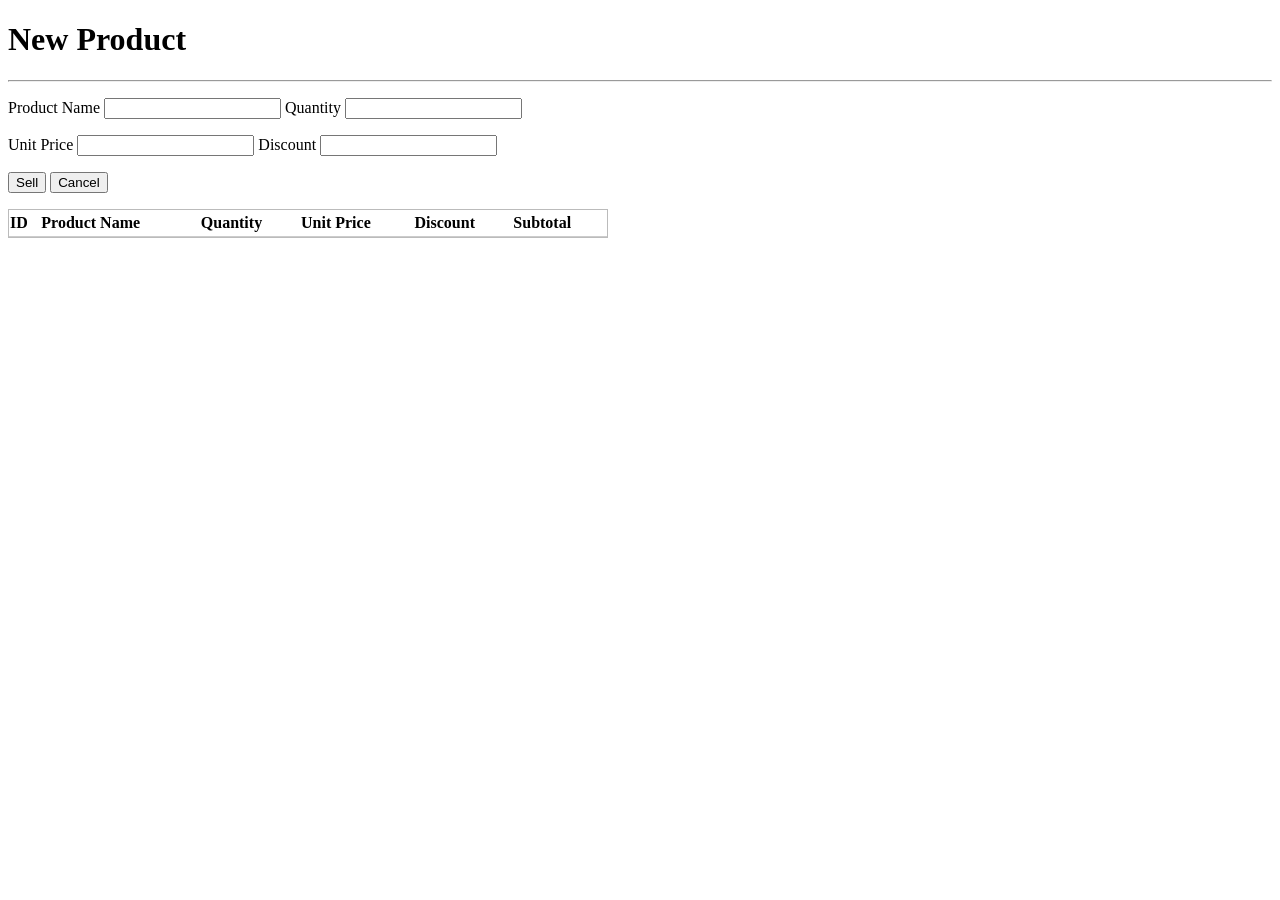
<file: baitapb2.html>
<!DOCTYPE html>
<html lang="en">
  <head>
    <meta charset="UTF-8" />
    <meta name="viewport" content="width=device-width, initial-scale=1.0" />
    <title>Document</title>

    <style type="text/css">
      table {
        width: 600px;
        border-spacing: 0;
        border: 1px solid #bbb;
      }

      #tbl tr {
        height: 27px;
      }

      #tbl tr th,
      #tbl tr td {
        text-align: left;
        border-bottom: 1px solid #ccc;
      }

      #tbl tr:last-child td {
        border: none;
      }
    </style>
  </head>
  <body>
    <h1>New Product</h1>
    <hr />
    <form action="" name="frm">
      <p>
        <label>
          Product Name
          <input type="text" name="pname" id="pname" />
        </label>
        <label>
          Quantity
          <input type="text" name="qty" id="qty”" />
        </label>
      </p>
      <p>
        <label>
          Unit Price
          <input type="text" name="up" id="up" />
        </label>
        <label>
          Discount
          <input type="text" name="dc" id="dc" />
        </label>
      </p>
      <p>
        <button type="button" onclick="Sell()">Sell</button>
        <button type="button">Cancel</button>
      </p>
    </form>
    <table id="tbl">
      <tr>
        <th>ID</th>
        <th>Product Name</th>
        <th>Quantity</th>
        <th>Unit Price</th>
        <th>Discount</th>
        <th>Subtotal</th>
      </tr>
    </table>
    <script>
      var id = 0;
      function Sell() {
        id++;
        var pname = frm.pname.value;

        var qty = frm.qty.value;

        var price = frm.up.value;

        var dc = frm.dc.value;

        var sub = qty * price * (1 - dc / 100);
        var row = "<tr>";

        row += "<td>" + id + "</td>";
        row += "<td>" + pname + "</td>";
        row += "<td>" + qty + "</td>";
        row += "<td>$" + price + "</td>";
        row += "<td>" + dc + "</td>";
        row += "<td>$" + sub + "</td>";
        row += "</tr>";

        document.getElementById("tbl").innerHTML += row;
      }
    </script>
  </body>
</html>
</file>
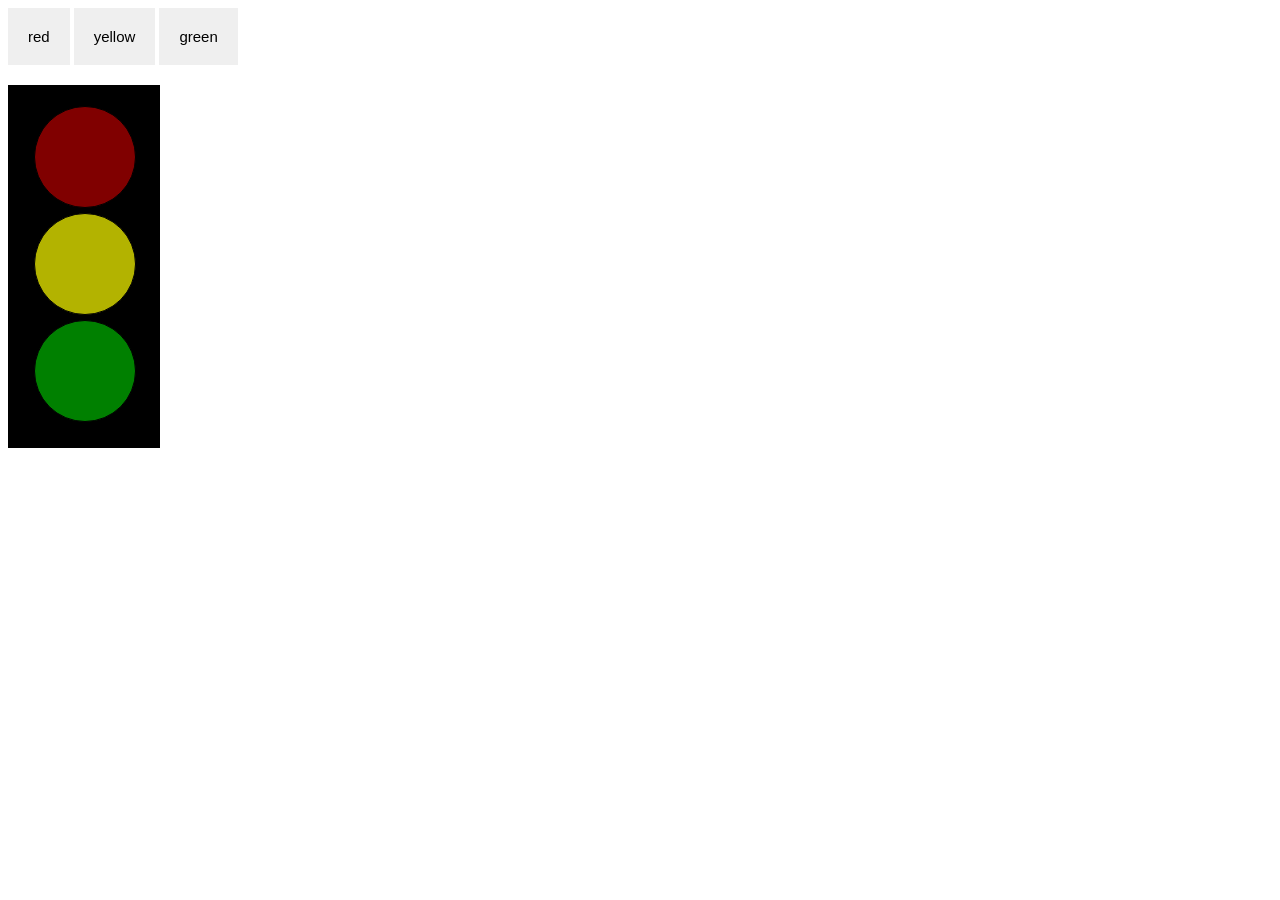
<file: giaothong.html>
<!DOCTYPE html>
<html lang="en">
<head>
    <meta charset="UTF-8">
    <meta name="viewport" content="width=device-width, initial-scale=1.0">
    <title>Document</title>
    <link rel="stylesheet" href="giaothong.css">
</head>
<body>
    <div>
        <button type="button" onclick="bred()">red</button>
        <button type="button" onclick="byellow()">yellow</button>
        <button type="button" onclick="bgreen()">green</button>
    </div>
    <div class="giaothong">
        <div id="red" class="red"></div>
        <div id="yellow" class="yellow"></div>
        <div id="green" class="green"></div>
    </div>
    <script>
        var dendo =  document.getElementById('red');
        var denvang =  document.getElementById('yellow');
        var denxanh =  document.getElementById('green');
        function bred(){
            dendo.style.backgroundColor = "rgb(255, 0, 0)";
            denvang.style.backgroundColor = "rgba(255, 255, 0, 0.7)";
            denxanh.style.backgroundColor = "rgba(0, 255, 0, 0.5)";
        }
        function byellow(){
            denvang.style.backgroundColor = "rgb(255, 255, 0)";
            dendo.style.backgroundColor = "rgba(255, 45, 45, 0.5)";
            denxanh.style.backgroundColor = "rgba(0, 255, 0, 0.5)";
        }
        function bgreen(){
            denxanh.style.backgroundColor = "rgb(0, 255, 0)";
            denvang.style.backgroundColor = "rgba(255, 251, 0, 0.7)";
            dendo.style.backgroundColor = "rgba(255, 45, 45, 0.5)";
        }
    </script>
</body>
</html>
</file>
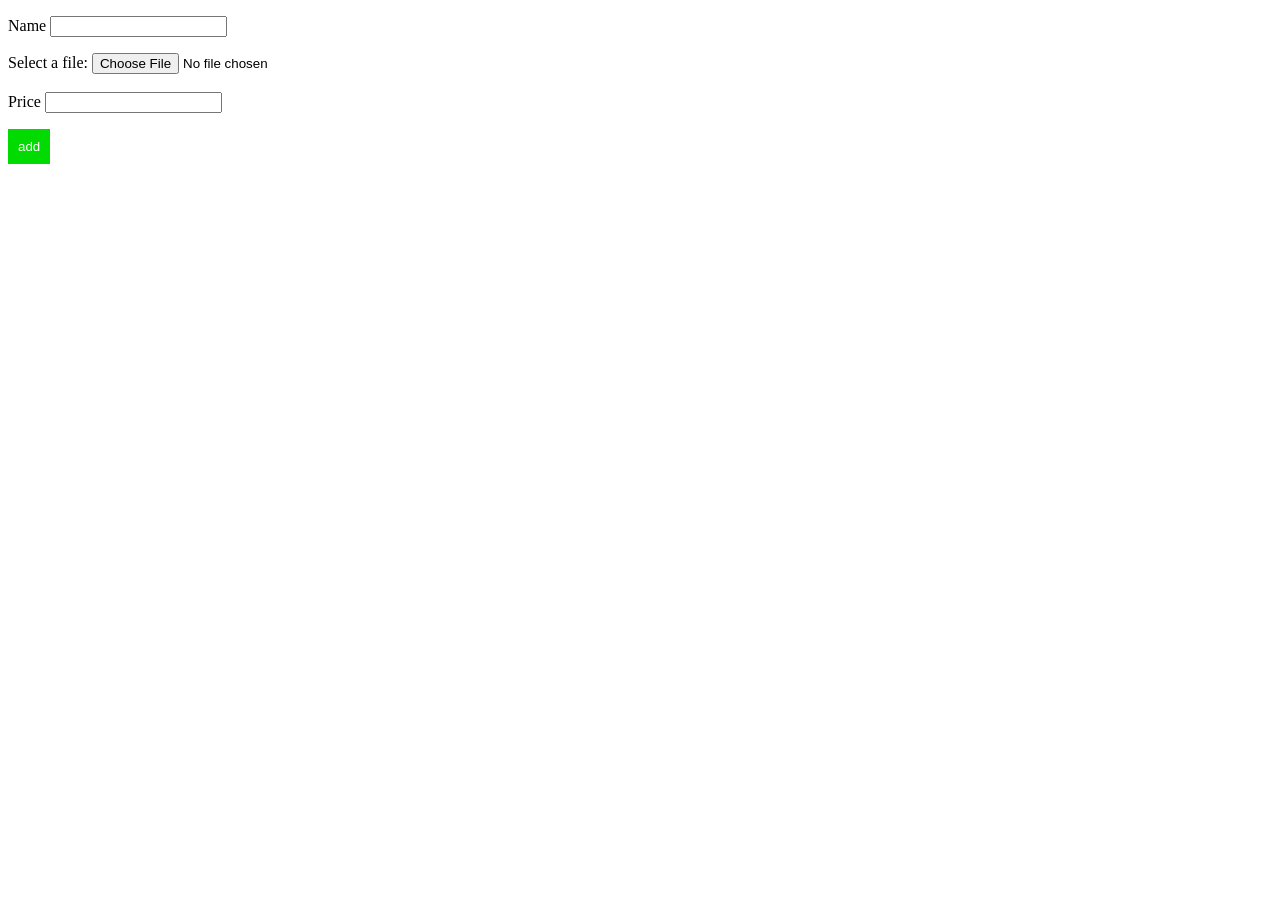
<file: mobile.html>
<!DOCTYPE html>
<html lang="en">
<head>
    <meta charset="UTF-8">
    <meta name="viewport" content="width=device-width, initial-scale=1.0">
    <title>Document</title>
</head>
<style>
    img {
        width: 300px;
    }
    button{
        border: none;
        background-color: rgb(1, 219, 1);
        color: white;
        padding: 10px;
    }
</style>
<body>
        <form action="" name="frm">
            <p>
                <label for="">
                    Name
                    <input type="text" name="pname" id="pname">
                </label>
            </p>
            <p>
                <label for="myfile">Select a file:</label>
                    <input type="file"  accept=".png, .jpg" id="files" name="files"><br><br>
                <label for="">
                    Price
                    <input type="text" name="up" id="up">
                </label>
            </p>
            <button type="button" onclick="add()"> add</button>
           
        </form>  
        <div id="tbl">         </div> 

            <script type="text/javascript">
              function add(){
                  var fileInput = document.getElementById("files");
                  var f1 = fileInput.files[0];
                  imageURL = URL.createObjectURL(f1);
                  console.log (fileInput);
                  var pname=frm.pname.value;
                  var price=frm.up.value;
                  var pic=frm.files.value;
                  var row="<p></p>";
                  row +='<p> <img src="' + imageURL +'"><td>';
                  row+="<p>" + pname + "</p>";
                  row+="<p>$" + price + "đ</p>";
                  row +='<button>đặt mua</button>';
                  document.getElementById("tbl").innerHTML += row;        
                  console.log(row);
                  }
          </script>
  
</body>
</html>
</file>
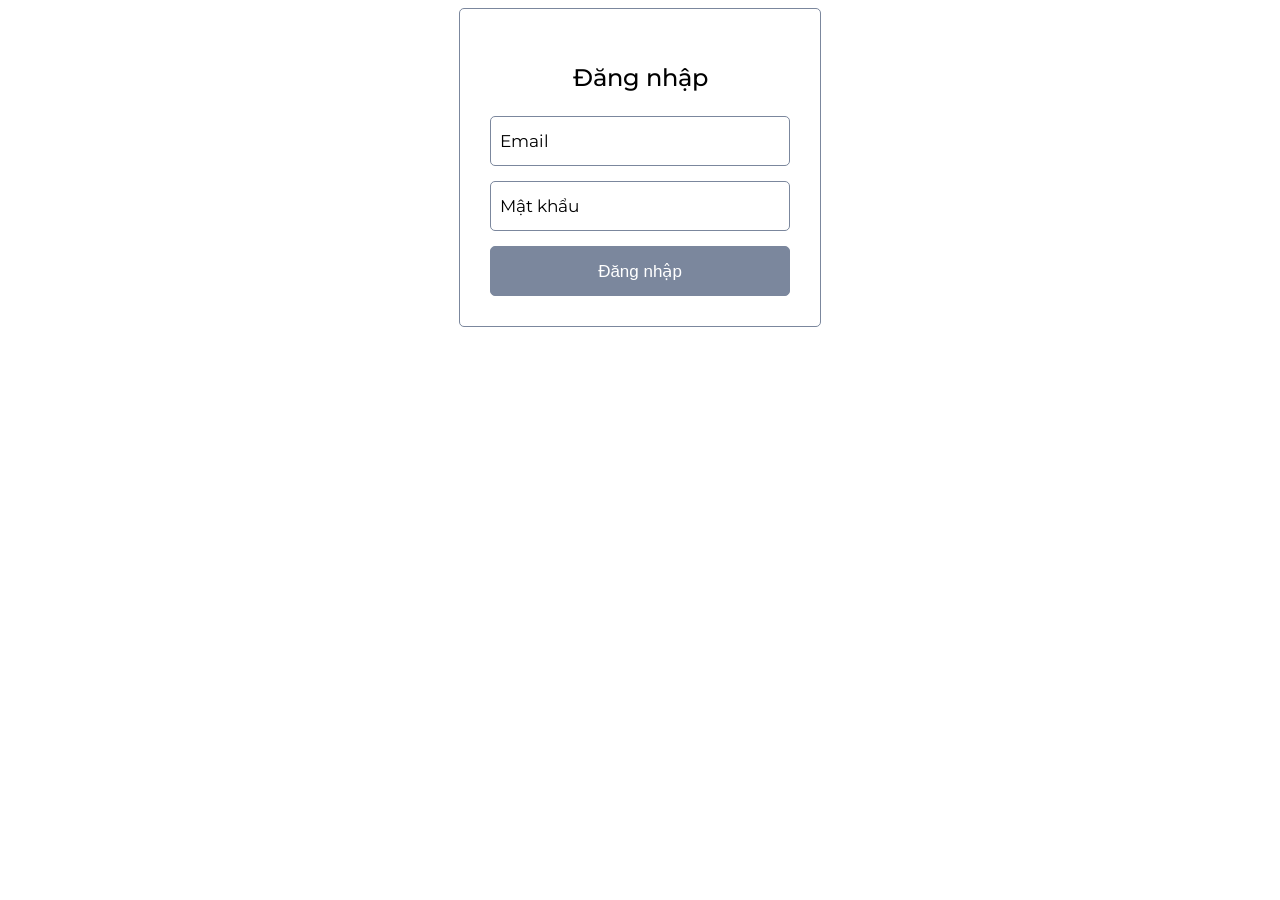
<file: doanjs/login.html>
<!DOCTYPE html>
<html lang="en">
<head>
    <meta charset="UTF-8">
    <meta http-equiv="X-UA-Compatible" content="IE=edge">
    <meta name="viewport" content="width=device-width, initial-scale=1.0">
    <title>Document</title>
</head>
<body>
    <style>
        @import url('https://fonts.googleapis.com/css2?family=Montserrat:wght@300;400;500&display=swap');
        *{
            box-sizing: border-box;
        }
        body{
            font-family: 'Montserrat', sans-serif;
            font-size: 17px;
        }
        #wrapper{
            display: flex;
            justify-content: center;
            align-items: center;
            min-width: 50vh;
        }
        form{
            border: 1px solid #7b879d;
            border-radius: 5px;
            padding: 30px;
        }
        h3{
            text-align: center;
            font-size: 24px;
            font-weight: 500;
        }
        .form-group{
            margin-bottom: 15px;
            position: relative;
        }
        input{
            height: 50px;
            width: 300px;
            outline:none;
            border:1px solid #7b879d;
            padding: 10px;
            border-radius: 5px;
            font-size: inherit;
            color: #fff;
        }
        label{
            position: absolute;
            padding: 0px 5px;
            left: 5px;
            top: 50%;
            pointer-events: none;
            transform: translateY(-50%);
            background: #fff;
            transition: all 0.3s ease-in-out;
        }
        .form-group input:focus {
            border: 2px solid #7b879d;
        }
        .form-group input:focus + label, .form-group input:valid + label{
            top: 0px;
            font-size: 13px;
            font-weight: 500;
            color: #7b879d
        }
        input#btn-login{
            background: #7b879d;
            color: #fff;
            cursor: pointer;
        }
        input#btn-login:hover{
            opacity: 0.85;
        }
    </style>
    <div id="wrapper">
        <form action="#" method="POST">
            <h3>Đăng nhập</h3>
            <div class="form-group">
                <input type="text" name="Email" required>
                <label for="">Email</label>
            </div>
            <div class="form-group">
                <input type="password" name="password" required>
                <label for="">Mật khẩu</label>
            </div>
            <input type="submit" value="Đăng nhập" id="btn-login">
        </form>
    </div>
</body>
</html>
</file>
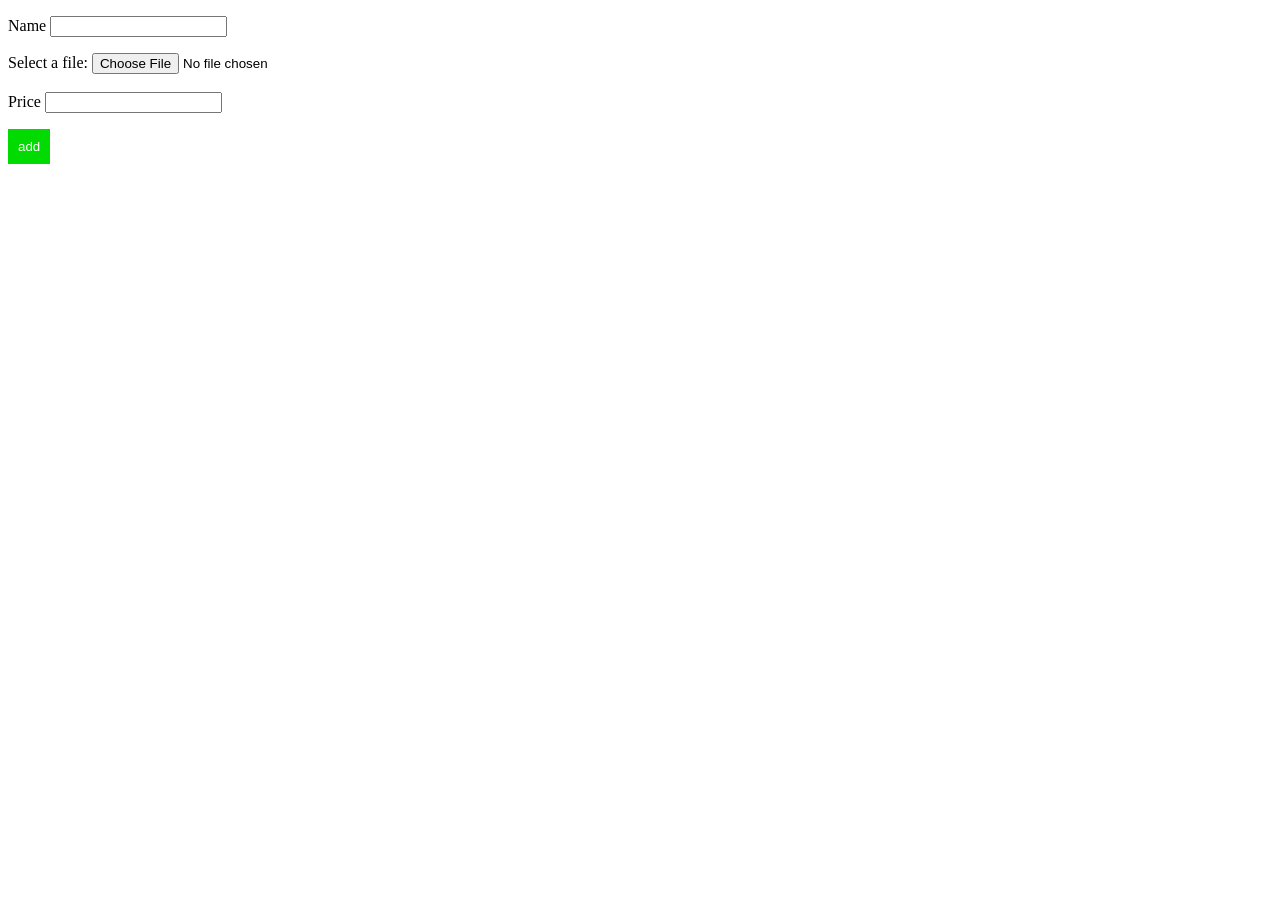
<file: baitap 12/baitap16/baitap 16/16/mobile.html>
<!DOCTYPE html>
<html lang="en">
<head>
    <meta charset="UTF-8">
    <meta name="viewport" content="width=device-width, initial-scale=1.0">
    <title>Document</title>
</head>
<style>
    img {
        width: 300px;
    }
    button{
        border: none;
        background-color: rgb(1, 219, 1);
        color: white;
        padding: 10px;
    }
</style>
<body>
        <form action="" name="frm">
            <p>
                <label for="">
                    Name
                    <input type="text" name="pname" id="pname">
                </label>
            </p>
            <p>
                <label for="myfile">Select a file:</label>
                    <input type="file"  accept=".png, .jpg" id="files" name="files"><br><br>
                <label for="">
                    Price
                    <input type="text" name="up" id="up">
                </label>
            </p>
            <button type="button" onclick="add()"> add</button>
           
        </form>  
        <div id="tbl">         </div> 

            <script type="text/javascript">
              function add(){
                  var fileInput = document.getElementById("files");
                  var f1 = fileInput.files[0];
                  imageURL = URL.createObjectURL(f1);
                  console.log (fileInput);
                  var pname=frm.pname.value;
                  var price=frm.up.value;
                  var pic=frm.files.value;
                  var row="<p></p>";
                  row +='<p> <img src="' + imageURL +'"><td>';
                  row+="<p>" + pname + "</p>";
                  row+="<p>$" + price + "đ</p>";
                  row +='<button>đặt mua</button>';
                  document.getElementById("tbl").innerHTML += row;        
                  console.log(row);
                  }
          </script>
  
</body>
</html>
</file>
<file: giaothong.css>
.red{
    height:100px;
    width:100px;
    border:1px solid rgb(0, 0, 0);
    border-radius: 100%;
    margin-left:5px;
    margin-bottom:5px;
    background-color: rgba(255, 0, 0, 0.5);

}
.yellow{
    height:100px;
    width:100px;
    border:1px solid rgb(0, 0, 0);
    border-radius: 100%;
    margin-left:5px;
    margin-bottom:5px;
    background-color: rgba(255, 255, 0, 0.7);

}
.green{
    height:100px;
    width:100px;
    border:1px solid rgb(0, 0, 0);
    border-radius: 100%;
    margin-left:5px;
    margin-bottom:5px;
    background-color: rgba(0, 255, 0, 0.5);
}
.giaothong{
    border:1px solid rgb(0, 0, 0);
    width: 110px;
    margin-top: 20px;
    padding: 20px;
    background-color: black;
}
button{
    border: none;
    padding: 20px;
    font-size: 15px;
}
</file>
